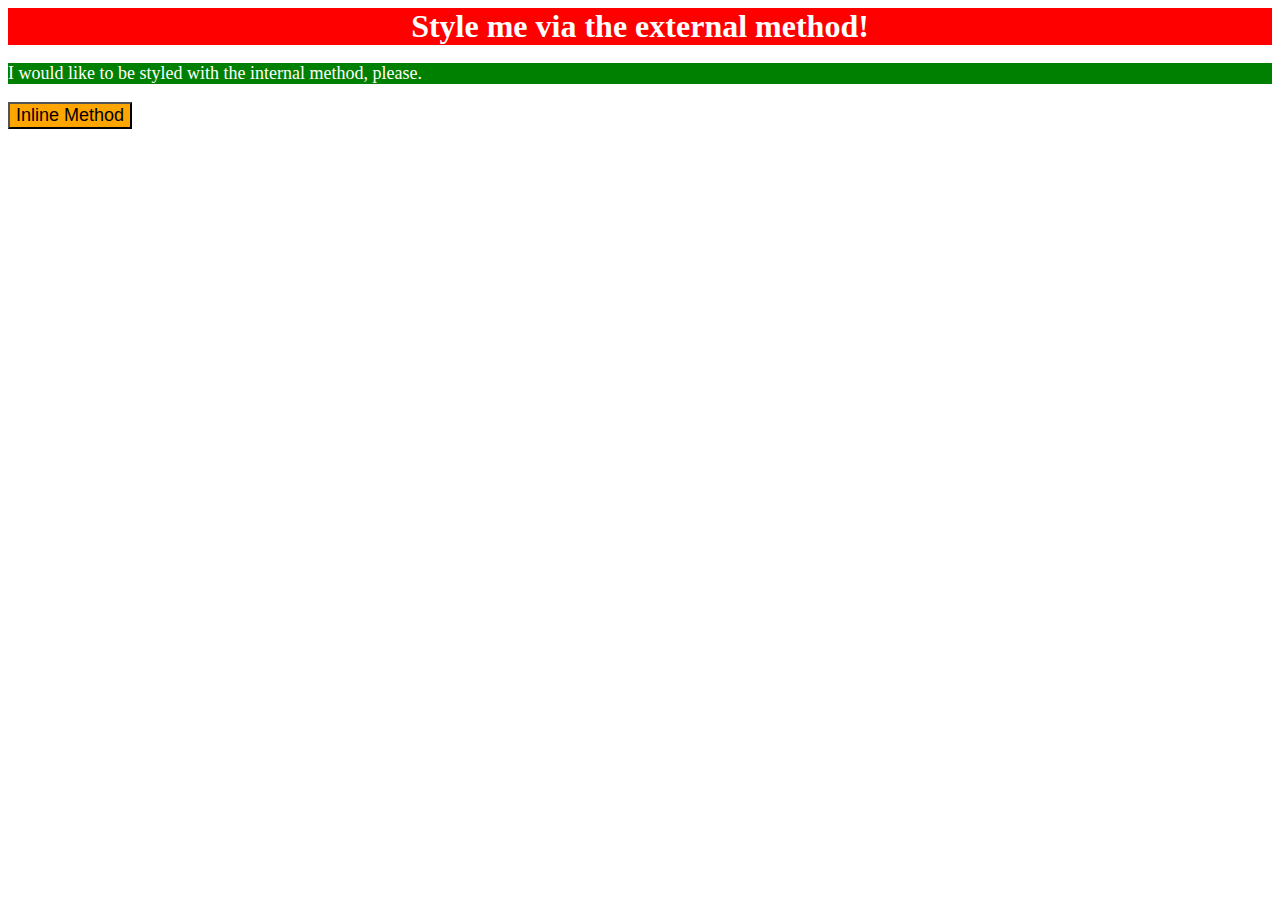
<file: foundations/01-css-methods/index.html>
<!DOCTYPE html>
<html lang="en">
<head>
  <link rel="stylesheet" href="./css/styles.css"
  <meta charset="UTF-8">
  <meta http-equiv="X-UA-Compatible" content="IE=edge">
  <meta name="viewport" content="width=device-width, initial-scale=1.0">
  <title>Methods for Adding CSS</title>
</head>
<body>
  <div>Style me via the external method!</div>
  <p>I would like to be styled with the internal method, please.</p>
  <button>Inline Method</button>
</body>
</html>
</file>
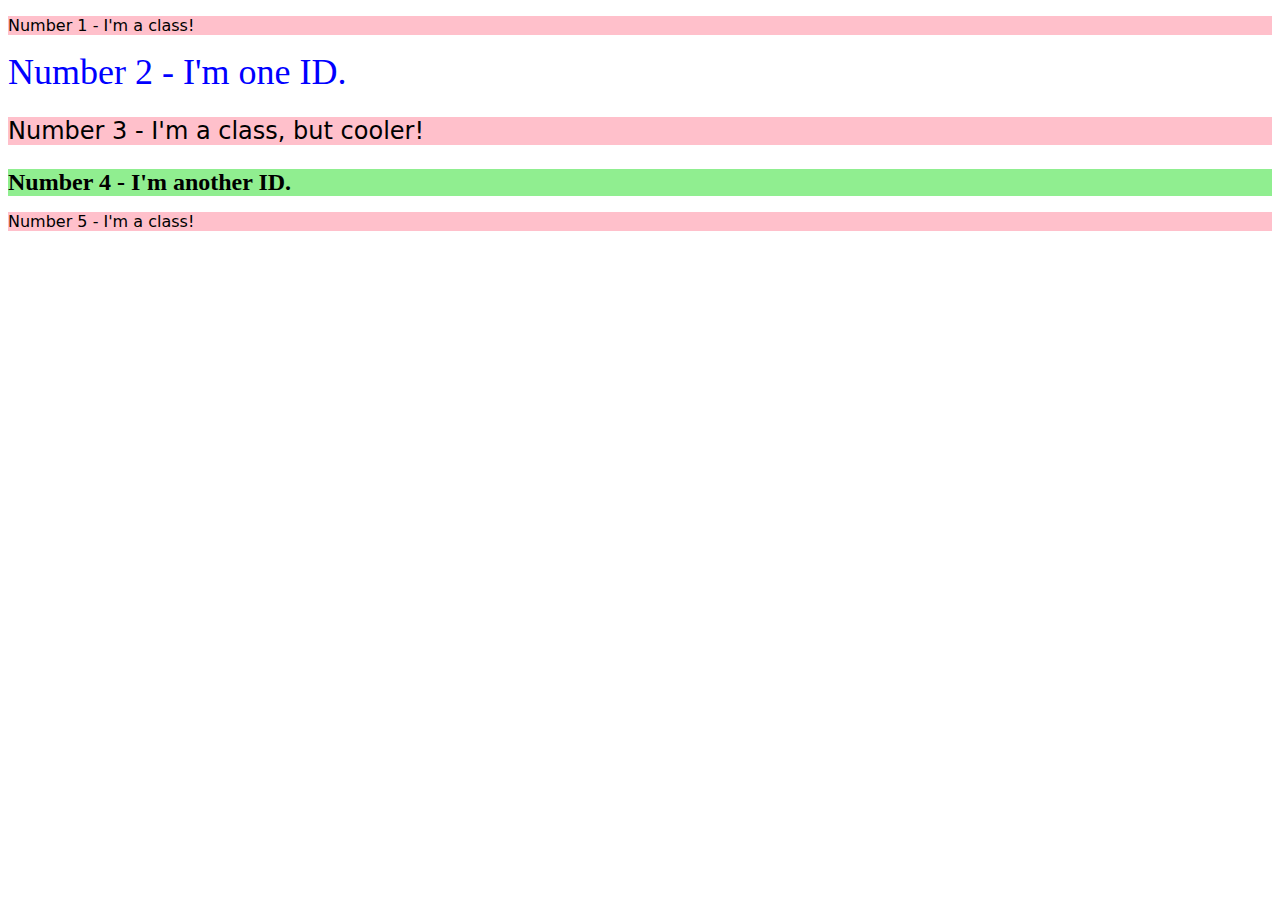
<file: foundations/02-class-id-selectors/index.html>
<!DOCTYPE html>
<html lang="en">
<head>
  <meta charset="UTF-8">
  <meta http-equiv="X-UA-Compatible" content="IE=edge">
  <meta name="viewport" content="width=device-width, initial-scale=1.0">
  <title>Class and ID Selectors</title>
  <link rel="stylesheet" href="style.css">
</head>
<body>
  <p class="odd" id="first">Number 1 - I'm a class!</p>
  <div  id="second">Number 2 - I'm one ID.</div>
  <p class="odd"  id="third">Number 3 - I'm a class, but cooler!</p>
  <div  id="fourth">Number 4 - I'm another ID.</div>
  <p class="odd"  id="fifth">Number 5 - I'm a class!</p>
</body>
</html>
</file>
<file: foundations/01-css-methods/css/styles.css>
/*div: a red background, white text, a font size of 32px, center aligned, and bold
p: a green background, white text, and a font size of 18px
button: an orange background and a font size of 18px */

div {
    background-color: red;
    color: white;
    font-size: 32px;
    text-align: center;
    font-weight: bold;
}

p {
    background-color: green;
    color: white;
    font-size: 18px;
}

button {
    background-color: orange;
    font-size: 18px;
}
</file>
<file: foundations/02-class-id-selectors/style.css>
/* * **All odd numbered elements**: a light red/pink background, and a list of fonts containing `Verdana` and `DejaVu Sans` with `sans-serif` as a fallback
* **The second element**: blue text and a font size of 36px
* **The third element**: in addition to the styles for all odd numbered elements, add a font size of 24px
* **The fourth element**: a light green background, a font size of 24px, and bold */

.odd {
    background-color: pink;
    font-family: Verdana, Dejavu Sans , sans-serif;
}

#second {
    color: blue;
    font-size: 36px;
}

#third {
    font-size: 24px;
}

#fourth {
    background-color: lightgreen;
    font-size: 24px;
    font-weight: bold;
}
</file>
